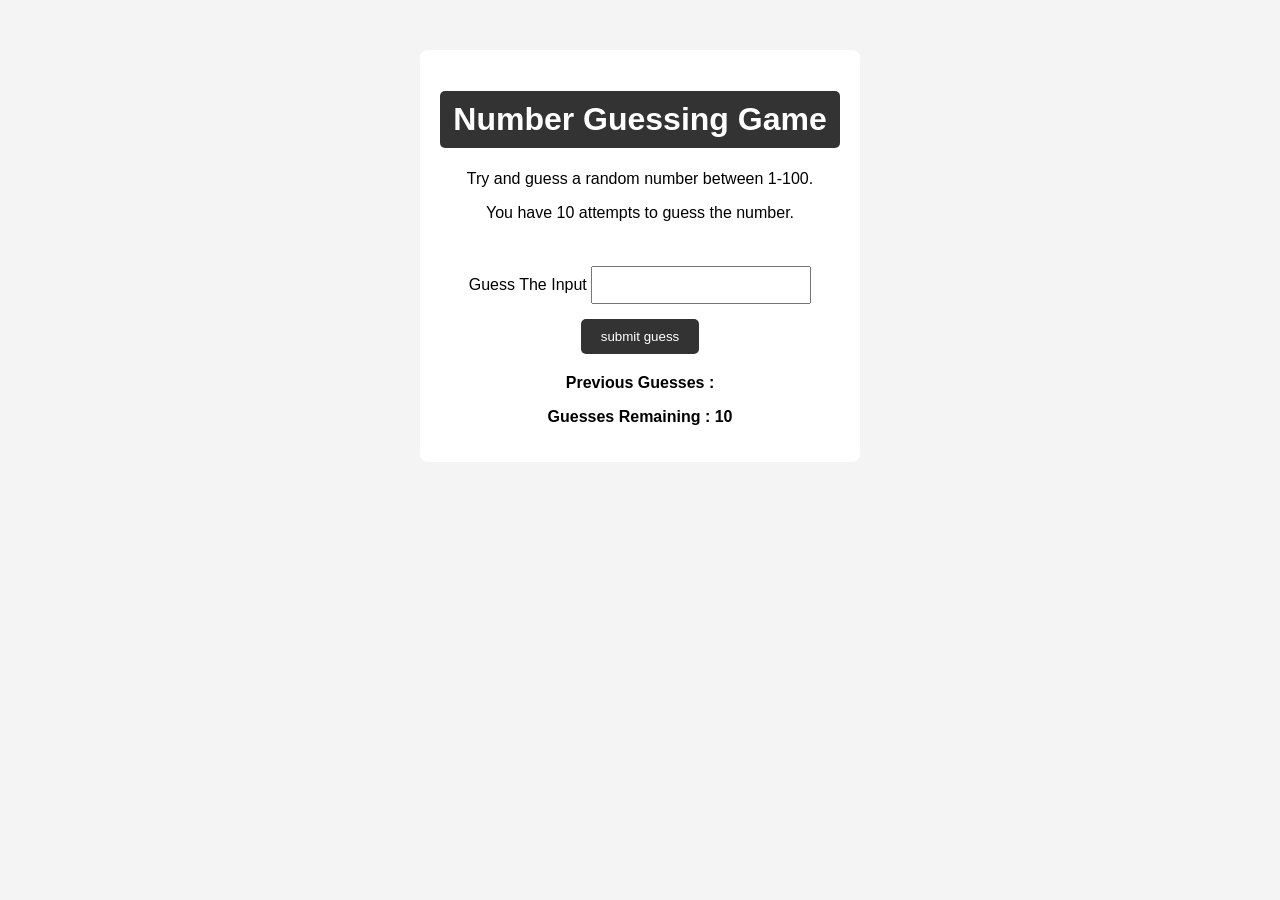
<file: 4-guess the number/index.html>
<!DOCTYPE html>
<html lang="en">
<head>
    <meta charset="UTF-8">
    <meta name="viewport" content="width=device-width, initial-scale=1.0">
    <title>Document</title>
    <link rel="stylesheet" href="style.css">
</head>
<body>
    <div id="wrapper">
        <h1>Number Guessing Game</h1>
        <p>Try and guess a random number between 1-100.</p>
        <p>You have 10 attempts to guess the number.</p>
        <br>
        <form class="form">
            <label for="guessField" id="guess">Guess The Input</label>
                <input type="text"id="guessField" class="guessField">
                <input type="submit" id="subt" value="submit guess" class="submit">
             
        </form>
        <div class="resultParas"> 
<p> Previous Guesses : <span class="guess"></span></p>
<p > Guesses Remaining : <span class="lastresult">10</span></p>
<p class="lowOrHi"></p>
        </div>
         </div>
         <script src="script.js"></script>
</body>
</html>
</file>
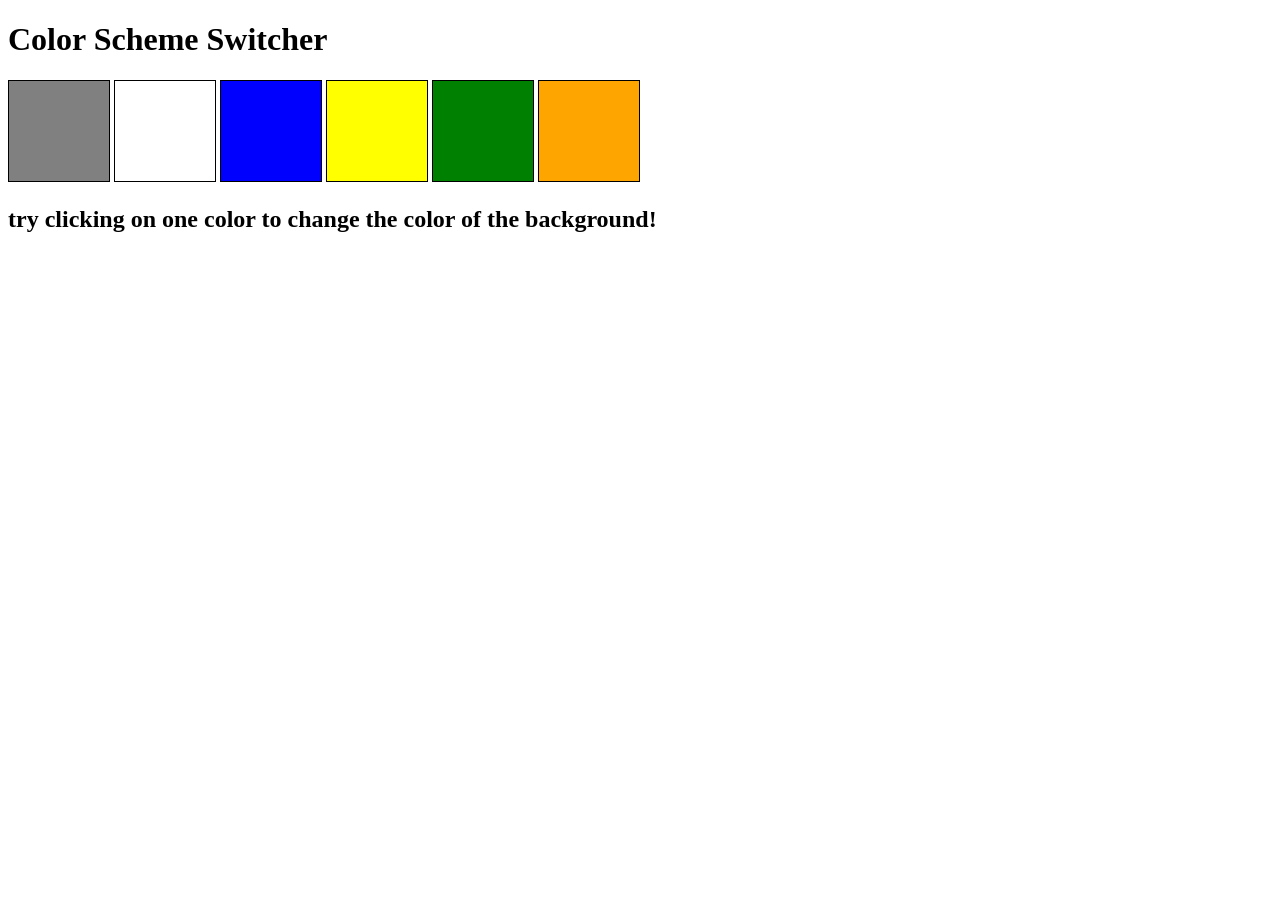
<file: 1 color switcher/project.html>
<!DOCTYPE html>
<html lang="en">
<head>
    <meta charset="UTF-8">
    <meta name="viewport" content="width=device-width, initial-scale=1.0">
    <link rel="icon" href="favicon.ico">
    <link rel="stylesheet" href="project.css">
    <title>project</title>
</head>
<body>
    <div>
    <h1>Color Scheme Switcher</h1>
    <span class="button" id ="grey"></span>
     <span class="button" id ="white"></span>
      <span class="button" id ="blue"></span>
       <span class="button" id ="yellow"></span>
       <span class="button" id ="green"></span>
       <span class="button" id ="orange"></span>
<h2>try clicking on one color to change the color of the background!
</h2>
    <script src="project.js"></script>
    </div>
</body>
</html>
</file>
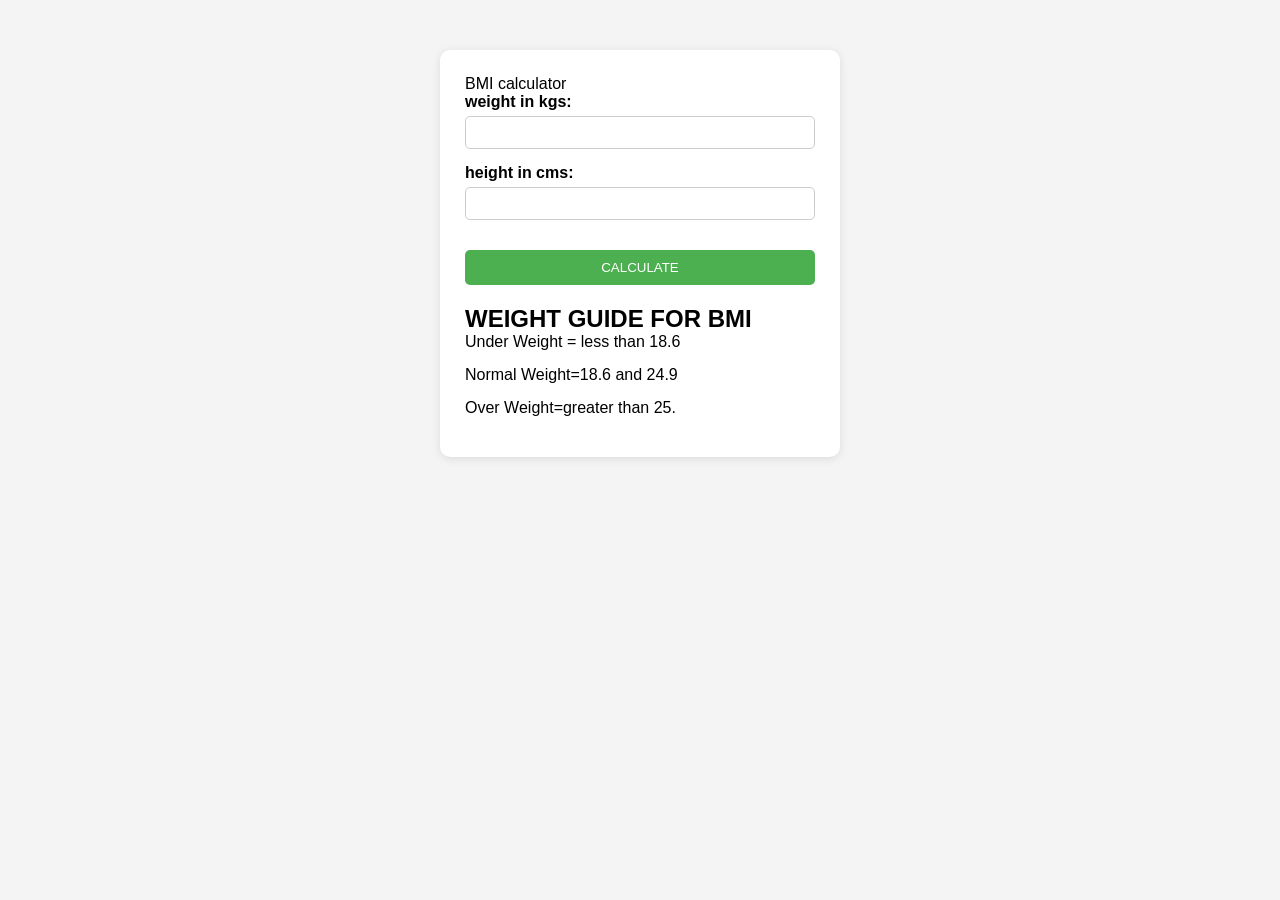
<file: 2-bmi-calculator/bmi.html>
<!DOCTYPE html>
<html lang="en">
<head>
    <meta charset="UTF-8">
    <meta name="viewport" content="width=device-width, initial-scale=1.0">
    <title>BMI calculator</title>
    <link rel="stylesheet" href="bmi.css">
</head>
<body>
    <div class="container">
        <hi>BMI calculator</hi>
        <form>
            <p> <label>weight in kgs:

            </label><input type ="text" id="weight"/> </p>
             <p> <label>height in cms:

            </label><input type ="text" id="height"/> </p>
            <button> CALCULATE</button>
            <Div id="results"> </Div>
            <div id="weight guide" >
            <h2>WEIGHT GUIDE FOR BMI </h2>
            <p>Under Weight = less than 18.6</p>
            <p>Normal Weight=18.6 and 24.9</p>
            <p>Over Weight=greater than 25.</p>
        </div>
        </form>
    </div>
</body>
<script src="bmi.js"></script>
</html>
</file>
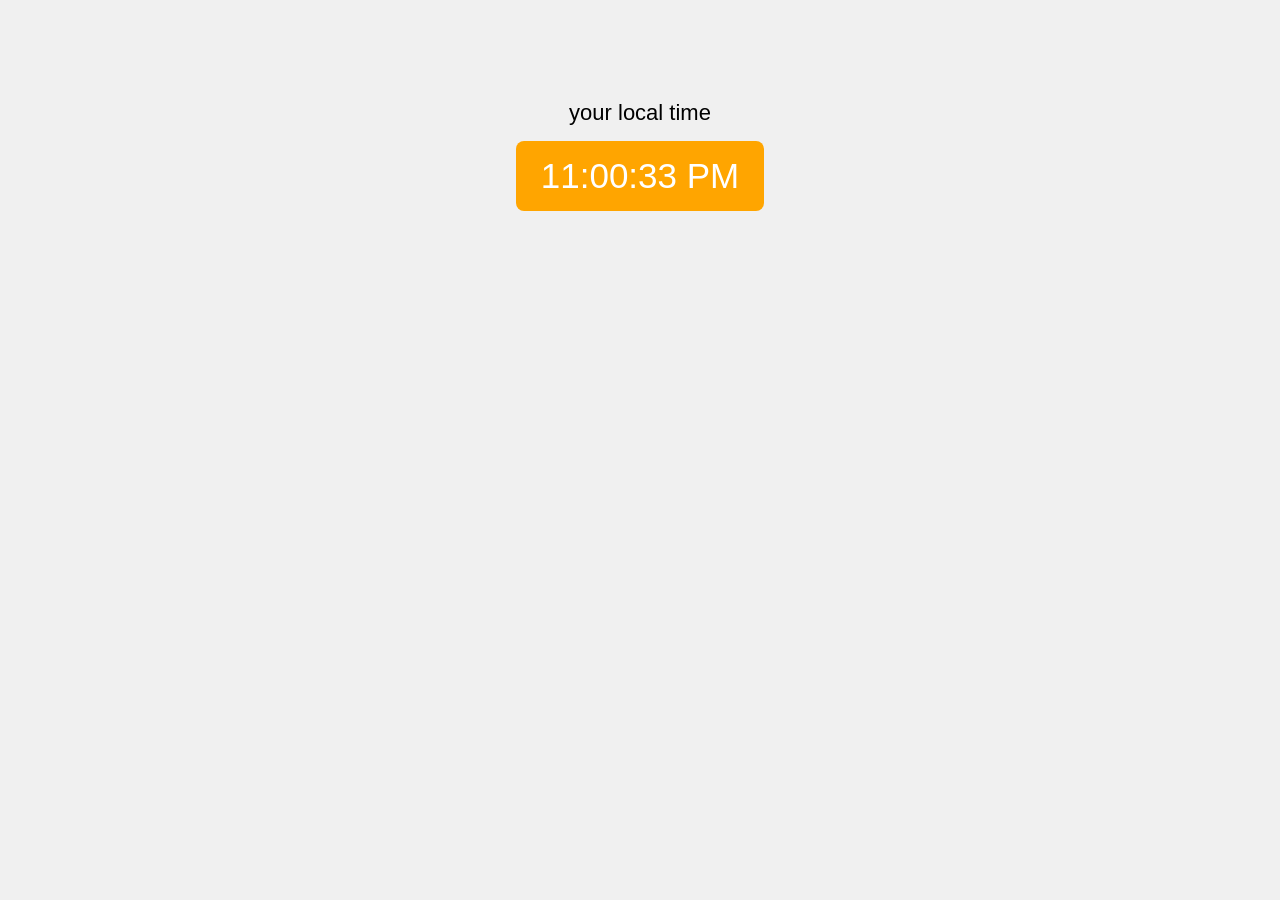
<file: 3-digital clock/digitalclock.html>
<!DOCTYPE html>
<html lang="en">
<head>
    <meta charset="UTF-8">
    <meta name="viewport" content="width=device-width, initial-scale=1.0">
    <title>your local time </title>
    <link rel="stylesheet" href="digitalclock.css">

</head>
<body>
    <div class="centre">
        <div id="banner"><span>your local time </span>

    </div>
<div id="clock">  </div>
</div>
<script src="digitalclock.js"></script>
</body>
</html>
</file>
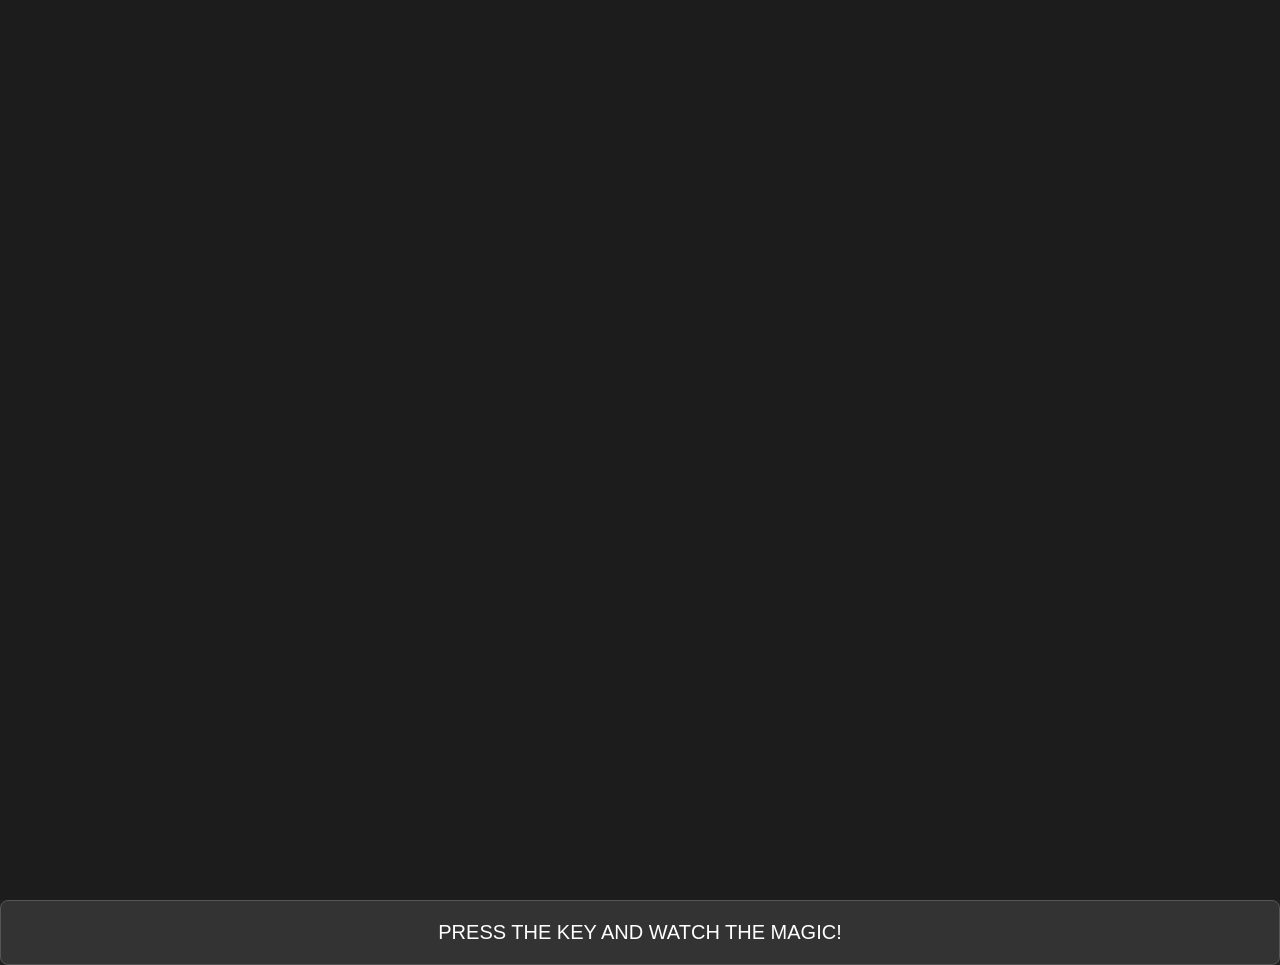
<file: 5-keyboard/key.html>
<!DOCTYPE html>
<html lang="en">
<head>
    <meta charset="UTF-8">
    <meta name="viewport" content="width=device-width, initial-scale=1.0">
    <title>Document</title>
    <link rel="stylesheet" href="key.css">
    <style> 
        table,
        th,
        td{
            border: 1px solid #e7e7e7;
            
        }
        .project{
            background-color: #1c1c1c;
            color:#ffffff;
            display: flex;
            align-items: center;
            justify-content: center;
            text-align: center;
            height: 100vh;

        }
        .color{
            color:aliceblue;
            display:flex;
            flex-direction:row;
        }
    </style>
</head>
<body>
    <div class="project"></div>
    <div id="insert"></div>
    <div class="key">PRESS THE KEY AND WATCH THE MAGIC!</div>
    <script src="key.js"></script>
</body>
</html>
</file>
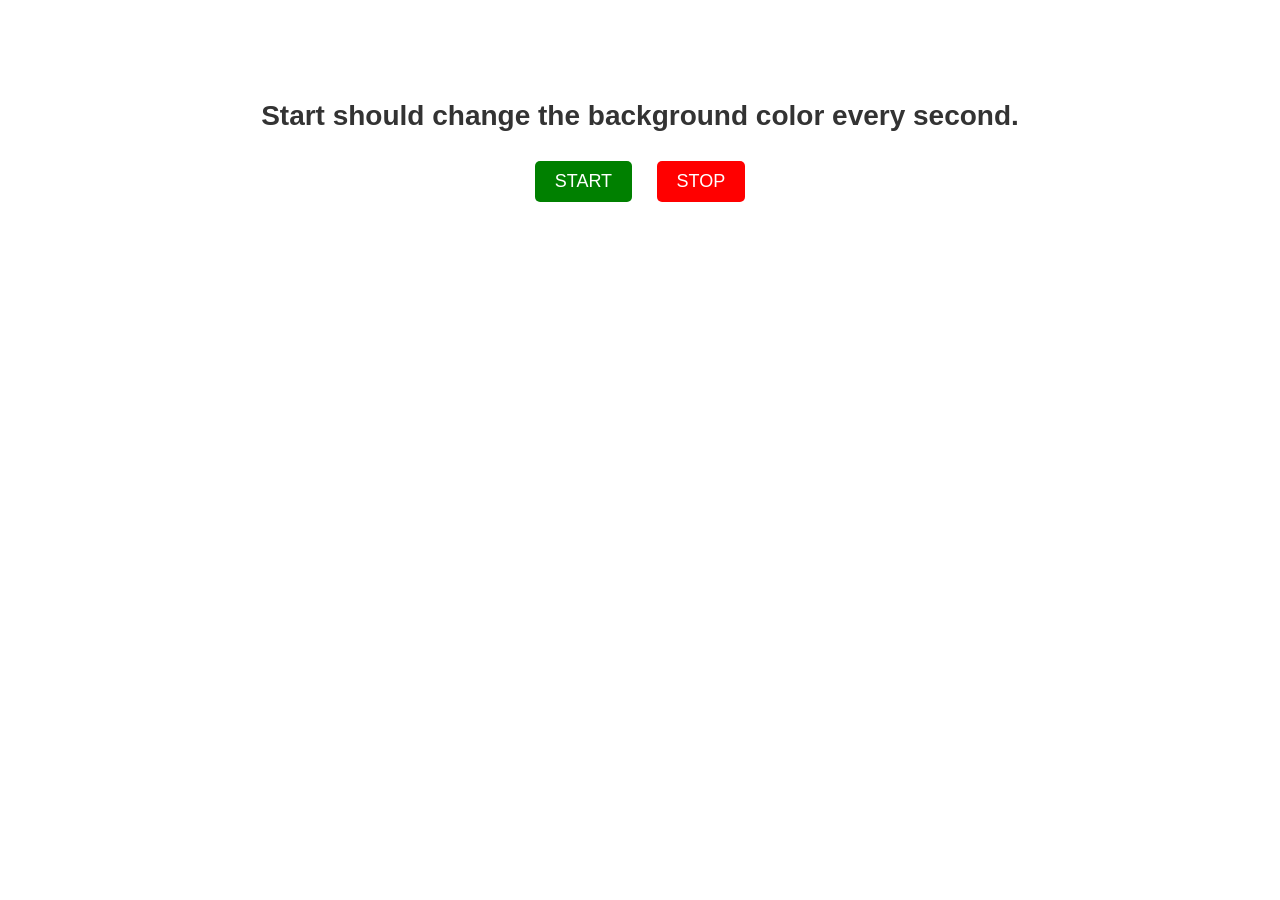
<file: 6-unlimited colors/color.html>
<!DOCTYPE html>
<html lang="en">
<head>
    <meta charset="UTF-8">
    <meta name="viewport" content="width=device-width, initial-scale=1.0">
    <title>INFINITE COLORS</title>
    <link rel="stylesheet" href="color.css">
</head>
<body>
    <h1>Start should change the background color every second.</h1>
    <button id="start">START</button>
    <button id="stop">STOP</button>
    <script src="color.js"></script>
</body>

</html>
</file>
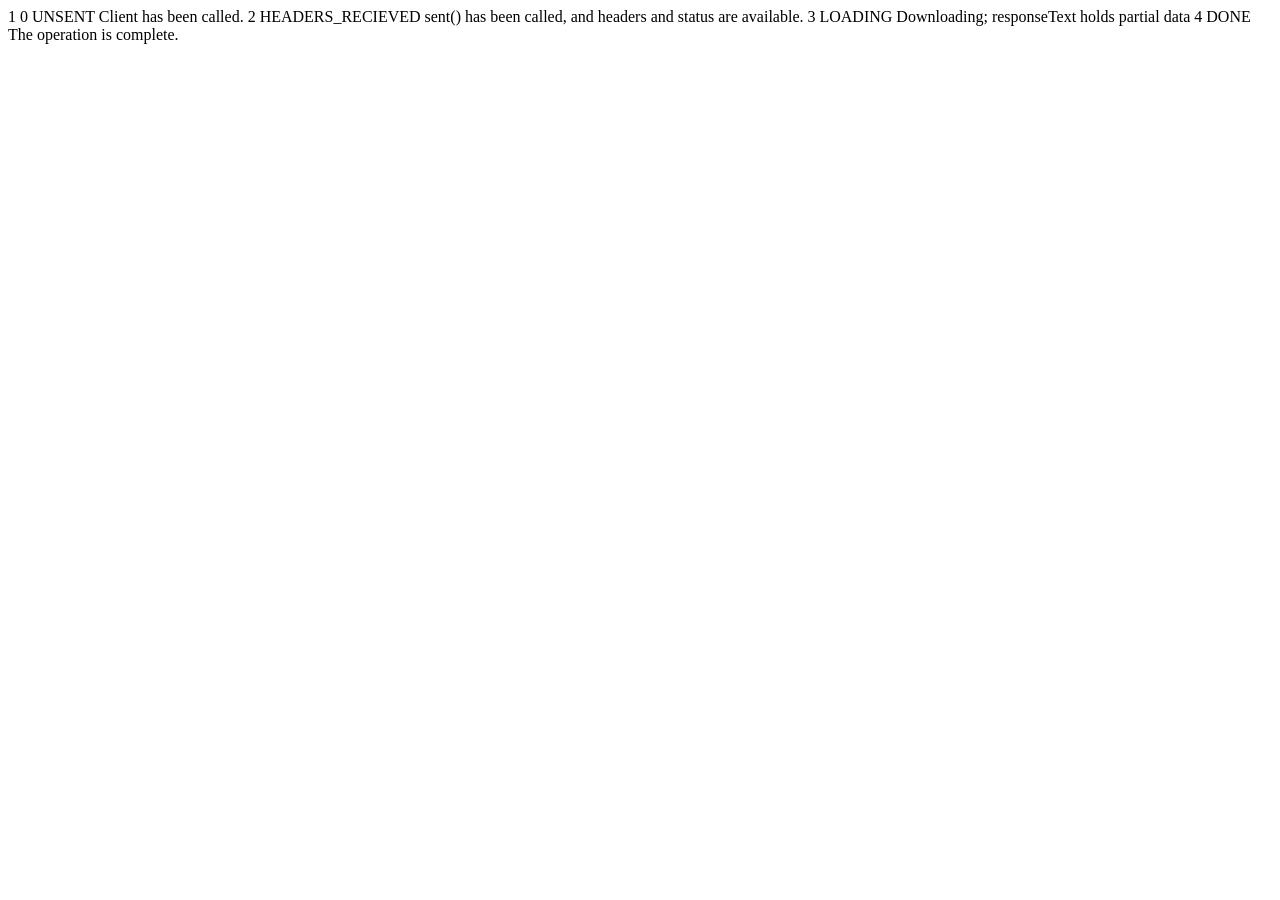
<file: advanced_one/apirequest.html>
<!DOCTYPE html>
<html lang="en">
<head>
    <meta charset="UTF-8">
    <meta name="viewport" content="width=device-width, initial-scale=1.0">
    <title>Document</title>
</head>
<body style="background-color: white;">
1    0 UNSENT Client has been called.
2   HEADERS_RECIEVED sent() has been called, and headers and status are available.
3   LOADING Downloading; responseText holds partial data 
4   DONE The operation is complete.
    
</body>
<script>
    const requestUrl='https://google.com'
  const xhr= new XMLHttpRequest()
  xhr.open('GET',requestUrl)
xhr.onreadystatechange=function(){
    console.log(xhr.readyState)
    if(xhr.readyState===4){
        console.log(this.responseText);
    }
}

  xhr.send();
</script>
</html>
</file>
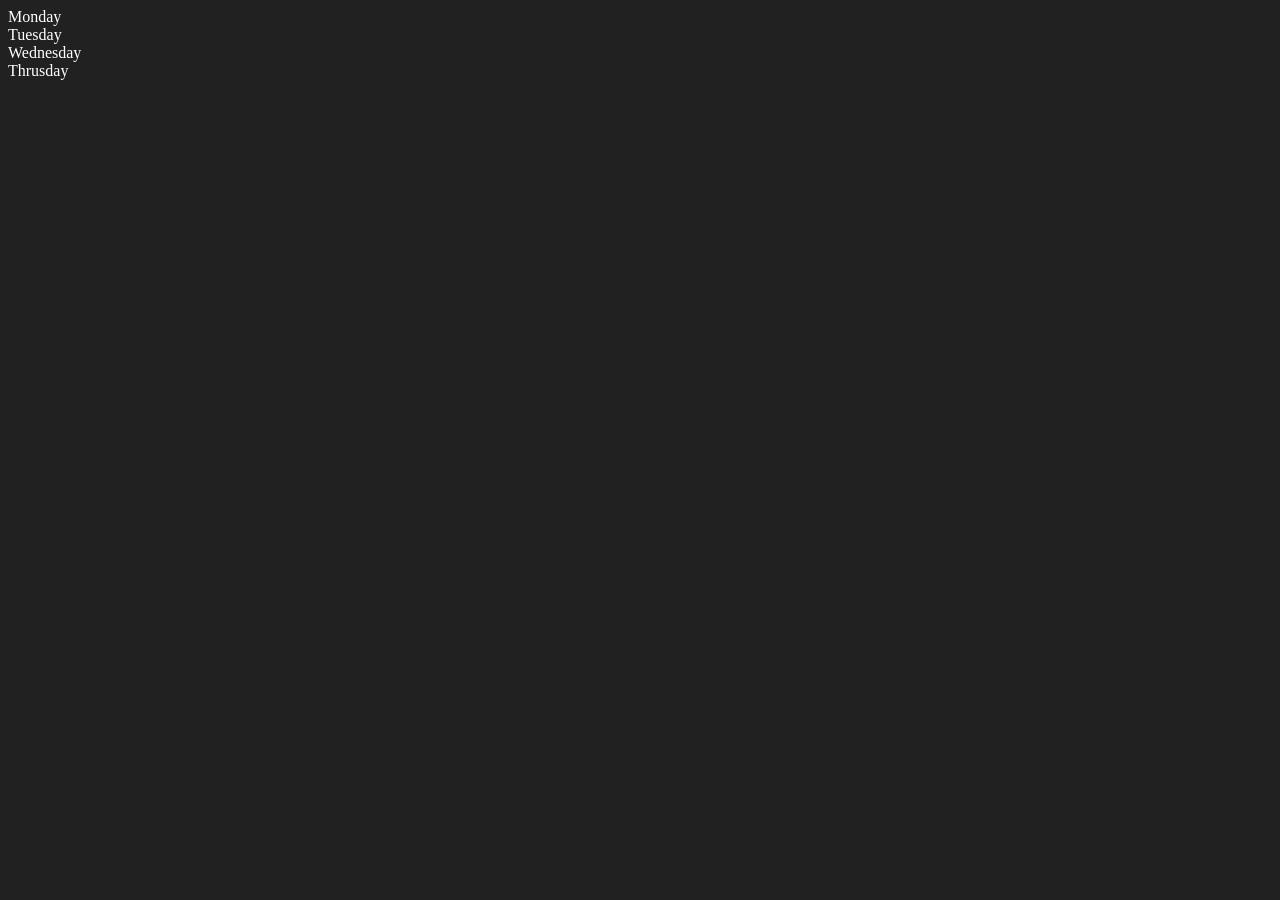
<file: dom/2.html>
<!DOCTYPE html>
<html lang="en">
<head>
    <meta charset="UTF-8">
    <meta name="viewport" content="width=device-width, initial-scale=1.0">
    <title>DOM</title>
</head>
<body style="background-color: #212121; color: #fff;"><div class="parent">
    <div class-"day">Monday</div>
    <div class-"day">Tuesday</div>
    <div class-"day">Wednesday</div>
    <div class-"day">Thrusday</div>

</div>
    
</body>
<script>
   const parent= document.querySelector('.parent')
   console.log(parent)
    console.log(parent.children[1].innerHTML)
    console.log(parent.firstElementChild)
    console.log(parent.lastElementChild)
   const dayone= document.querySelector('.day')
   console.log(dayone.parentElement);
   console.log(dayone.parentElementSibling);
   console.log("NODES:",parent.childNodes);
   
</script>
</html>
</file>
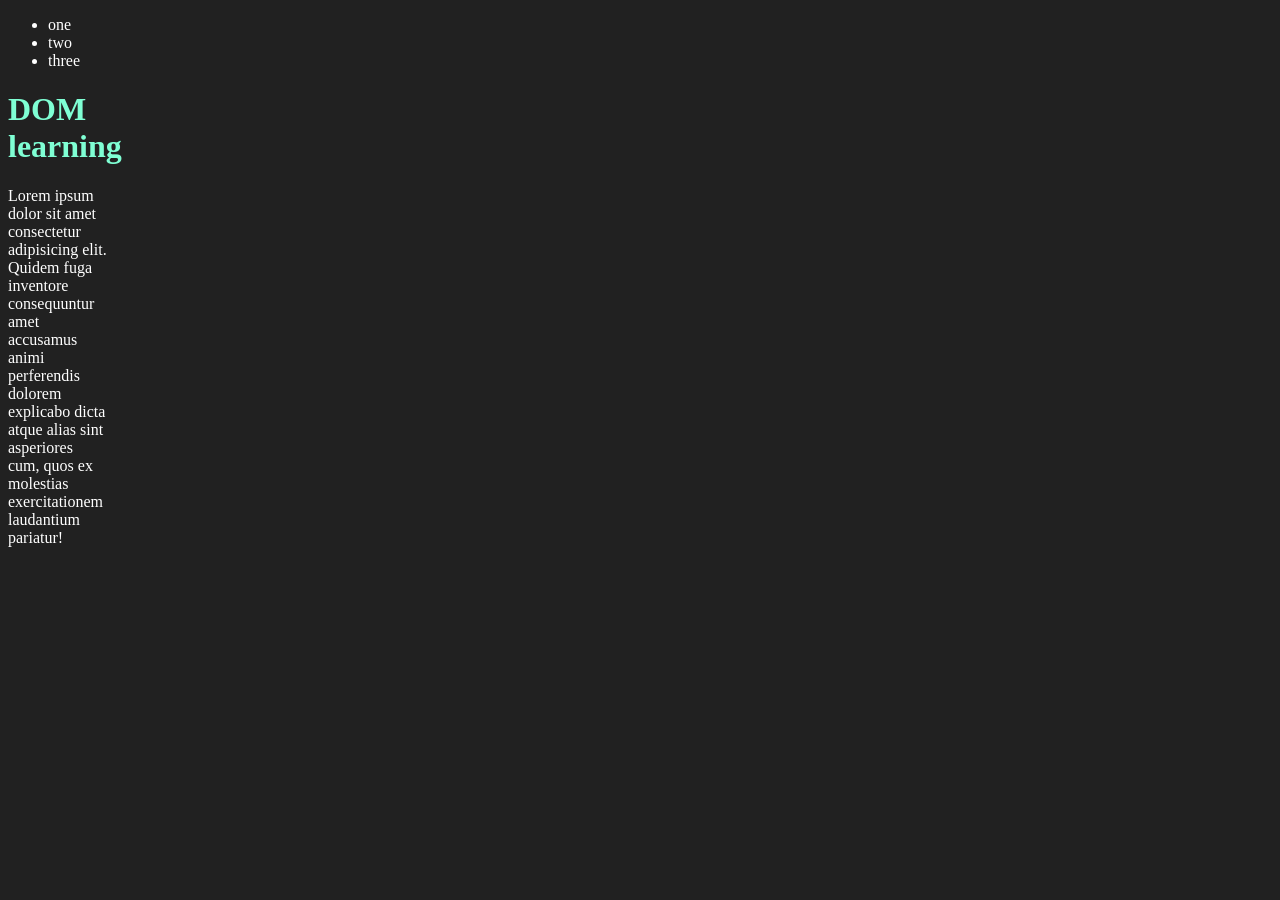
<file: dom/dom.html>
<!DOCTYPE html>
<html lang="en">
<head>
    <meta charset="UTF-8">
    <meta name="viewport" content="width=device-width, initial-scale=1.0">
    <title>Dom learning</title>
    <style>
        .bg-class{
      background-color:#212121;
        color:#fff;
        height: 100px;
        width: 100px;
        }
        </style>
</head>
<body class="bg-class"><div>
    <ul>
        <li class="list">one</li>
        <li class="list">two</li>
        <li class="list">three
        </li>
    </ul>
</div>
    <h1 style="color: aquamarine" id="title" class=" heading">DOM learning </h1>
    <p>Lorem ipsum dolor sit amet consectetur adipisicing elit. Quidem fuga inventore consequuntur amet accusamus animi perferendis dolorem explicabo dicta atque alias sint asperiores cum, quos ex molestias exercitationem laudantium pariatur!</p>

</body>
</html>
</file>
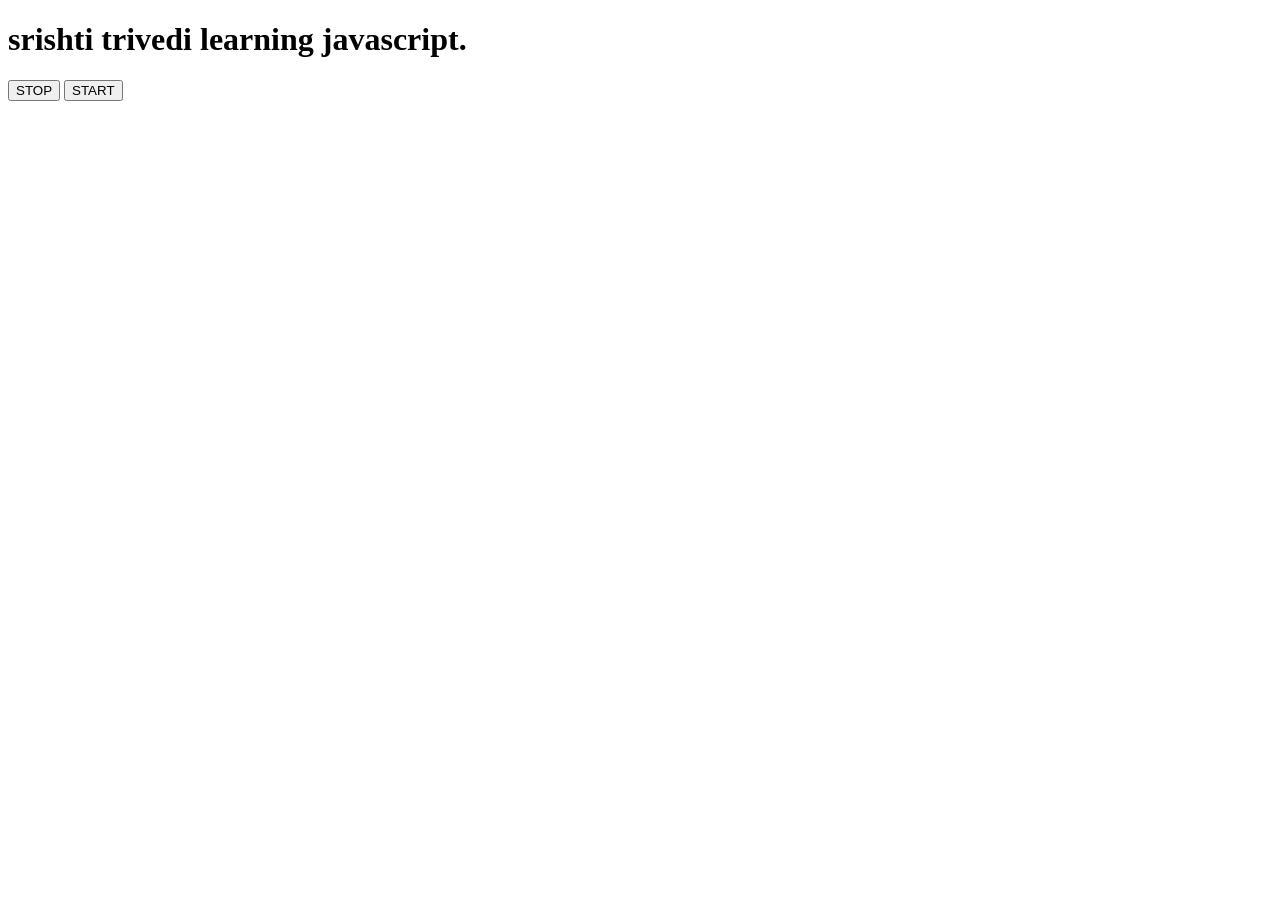
<file: events/three.html>
<!DOCTYPE html>
<html lang="en">
<head>
    <meta charset="UTF-8">
    <meta name="viewport" content="width=device-width, initial-scale=1.0">
    <title>Document</title>
</head>
<body>
    <h1>srishti trivedi learning javascript.</h1>
    <button id="stop">STOP</button>
        <button id="start">START</button>

</body>
<script>
let intervalId; 
const sayDate=function(str){
     console.log(str,Date.now())}
    document.querySelector('#start').addEventListener('click',function(){
 intervalId=setInterval(sayDate,1000,"hi")
   })
document.querySelector('#stop').addEventListener('click',function(){
clearInterval(intervalId)
intervalId=null
})
</script>
</html>
</file>
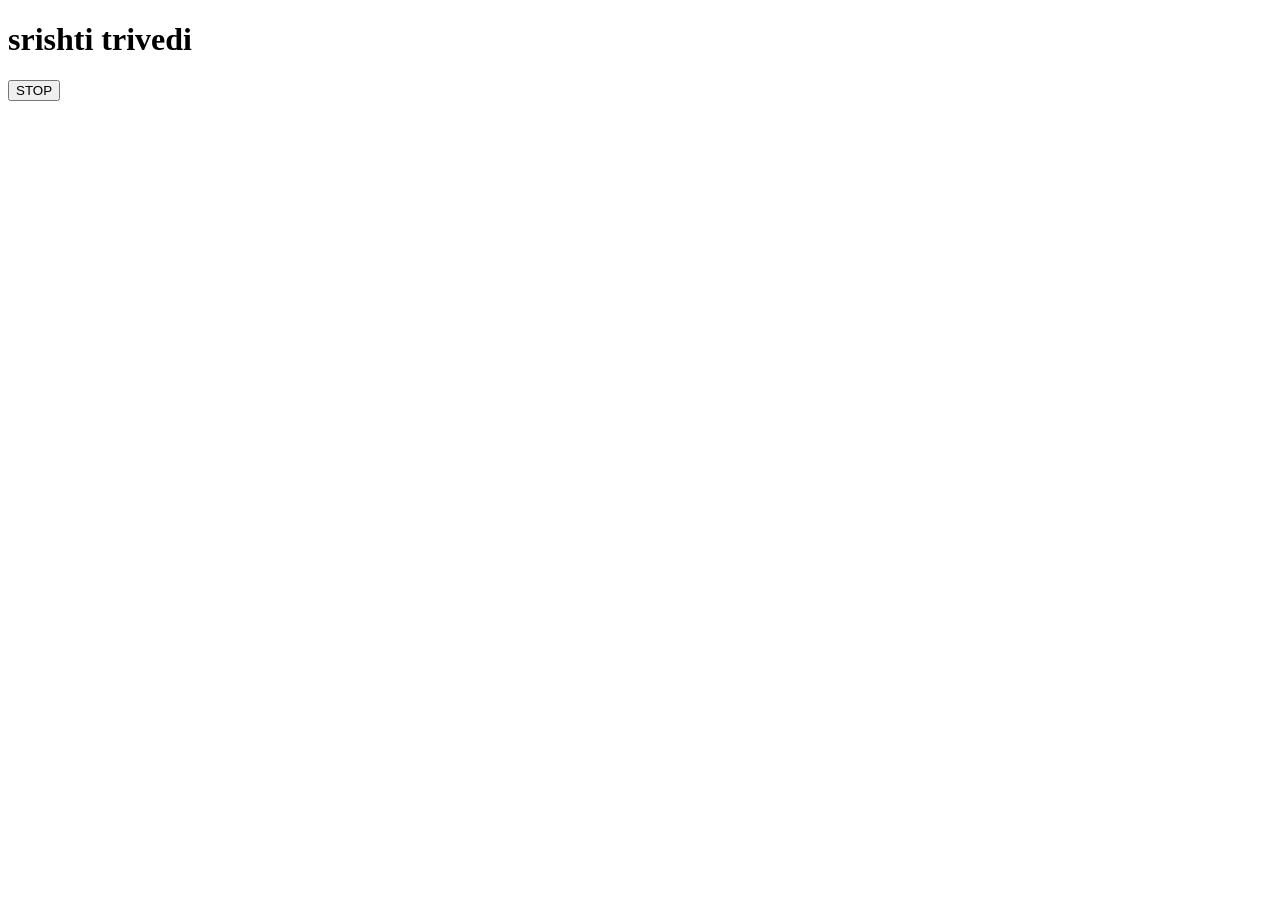
<file: events/two.html>
<!DOCTYPE html>
<html lang="en">
<head>
    <meta charset="UTF-8">
    <meta name="viewport" content="width=device-width, initial-scale=1.0">
    <title>Document</title>
</head>
<body>
    <h1>srishti trivedi</h1>
    <button id="stop">STOP</button>
</body>
<script> 
const saysrishti=function(){
        console.log("srishti");
    }
    const changeText=function(){
    document.querySelector('h1').innerHTML="BEST CODER OUTTHERE"
    }
     const changeME=setTimeout(changeText,2000)
    document.querySelector('#stop').addEventListener('click',function(){
        clearTimeout(changeME)
        console.log("STOPPED")
    })
</script>
</html>
</file>
<file: 4-guess the number/style.css>
body {
    font-family: Arial, sans-serif;
    background-color: #f4f4f4;
    text-align: center;
}

#wrapper {
    width: 400px;
    margin: 50px auto;
    background-color: white;
    padding: 20px;
    border-radius: 8px;
}

h1 {
    background-color: #333;
    color: white;
    padding: 10px;
    border-radius: 5px;
}

p {
    font-size: 16px;
}

#guessField {
    width: 200px;
    padding: 8px;
    margin-top: 10px;
    font-size: 16px;
}

#subt {
    margin-top: 15px;
    padding: 10px 20px;
    background-color: #333;
    color: white;
    border: none;
    border-radius: 5px;
    cursor: pointer;
}

#subt:hover {
    background-color: #555;
}

.resultParas {
    margin-top: 20px;
    font-weight: bold;
}
</file>
<file: 1 color switcher/project.css>
.button {
  width: 100px;
  height: 100px;
  border: 1px solid black;
  display: inline-block;
}

#grey {
  background: grey;
}

#white {
  background: white;
}

#blue {
  background: blue;
}

#yellow {
  background: yellow;
}
#green {
  background: green;}
  #orange{
  background: orange;}
</file>
<file: 2-bmi-calculator/bmi.css>
* {
    margin: 0;
    padding: 0;
    box-sizing: border-box;
    font-family: Arial, sans-serif;
}

body {
    background-color: #f4f4f4;
    display: flex;
    justify-content: center;
    padding-top: 50px;
}

.container {
    background-color: white;
    width: 400px;
    padding: 25px;
    border-radius: 10px;
    box-shadow: 0px 2px 10px rgba(0, 0, 0, 0.1);
}

h1 {
    text-align: center;
    margin-bottom: 20px;
    color: #333;
}

p {
    margin-bottom: 15px;
}

label {
    font-weight: bold;
}

input {
    width: 100%;
    padding: 8px;
    margin-top: 5px;
    border: 1px solid #ccc;
    border-radius: 5px;
}

button {
    width: 100%;
    padding: 10px;
    margin-top: 15px;
    border: none;
    background-color: #4CAF50;
    color: white;
    border-radius: 5px;
    cursor: pointer;
}

button:hover {
    background-color: #45a049;
}

#results {
    margin-top: 20px;
    text-align: center;
    font-size: 20px;
    font-weight: bold;
}

#weight-guide {
    margin-top: 20px;
    padding-top: 10px;
    border-top: 1px solid #ddd;
}

#weight-guide h2 {
    margin-bottom: 10px;
    font-size: 18px;
}
</file>
<file: 3-digital clock/digitalclock.css>
body {
    background-color: #f0f0f0;
    text-align: center;
    margin-top: 100px;
    font-family: Arial, sans-serif;
}

#banner {
    font-size: 22px;
    margin-bottom: 15px;
}

#clock {
    font-size: 35px;
    background-color: orange;
    color: white;
    padding: 15px 25px;
    border-radius: 8px;
    display: inline-block;
}
</file>
<file: 5-keyboard/key.css>
body {
    margin: 0;
    padding: 0;
    background-color: #212121;
    color: white;
    font-family: Arial, sans-serif;
}

.project {
    height: 100vh;
    display: flex;
    justify-content: center;
    align-items: center;
}

.key {
    background-color: #333;
    padding: 20px 30px;
    border-radius: 8px;
    border: 1px solid #555;
    font-size: 20px;
    text-align: center;
}

table {
    border-collapse: collapse;
}

th,
td {
    border: 1px solid #fff;
    padding: 10px 20px;
    text-align: center;
}

.color {
    color: aliceblue;
}
.project {
    background-color: #1c1c1c;
    color: white;
    height: 100vh;

    display: flex;
    justify-content: center;
    align-items: center;
}
</file>
<file: 6-unlimited colors/color.css>
body {
    text-align: center;
    font-family: Arial, sans-serif;
    margin-top: 100px;
}

h1 {
    font-size: 28px;
    color: #333;
}

button {
    padding: 10px 20px;
    margin: 10px;
    font-size: 18px;
    border: none;
    border-radius: 5px;
    cursor: pointer;
}

#start {
    background-color: green;
    color: white;
}

#stop {
    background-color: red;
    color: white;
}

button:hover {
    opacity: 0.8;
}
</file>
